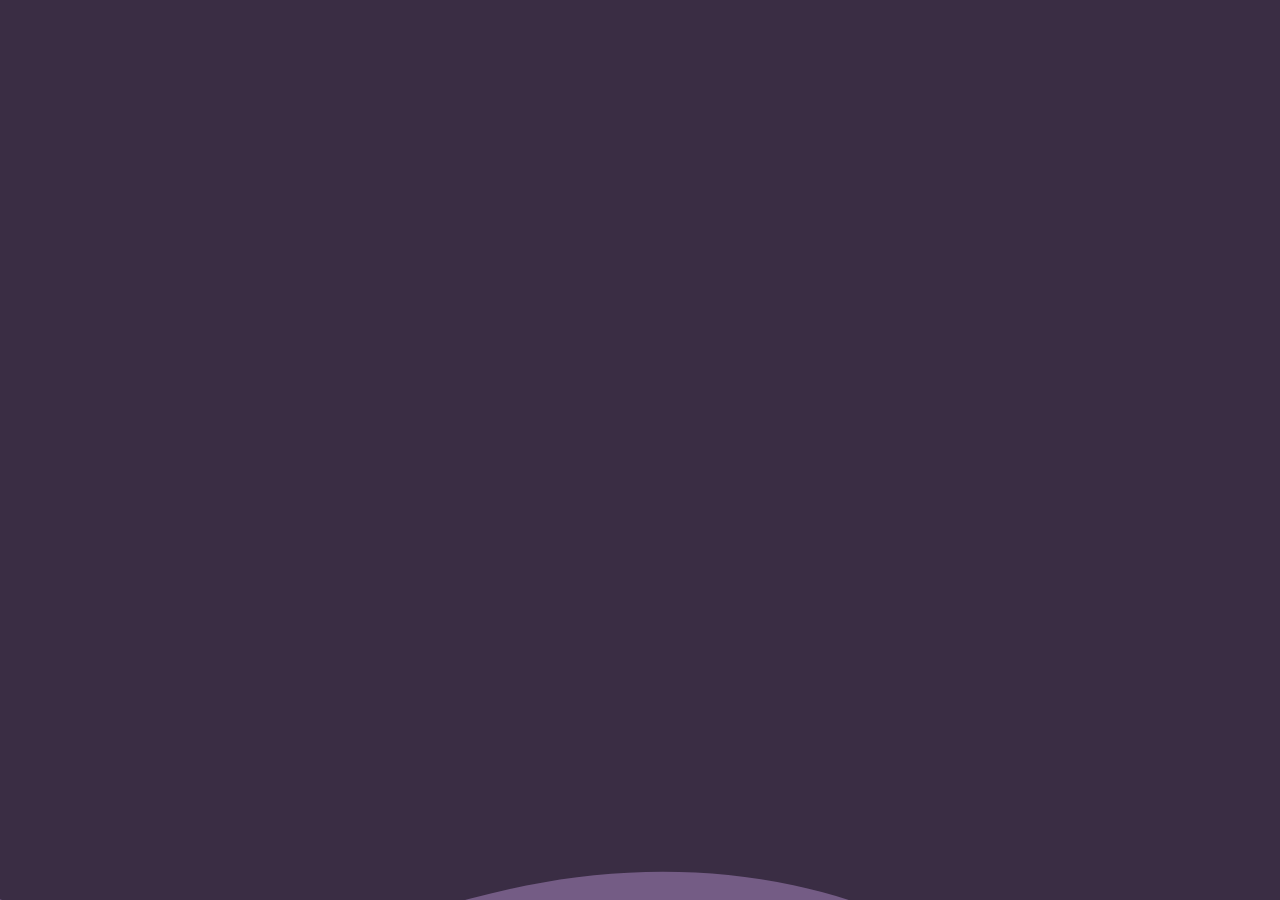
<file: index.html>
<!DOCTYPE html>
<html>
    <head>
        <meta charset="utf-8">
        <meta http-equiv="X-UA-Compatible" content="IE=edge">
        <title>William Ryuputra</title>
        <meta name="description" content="">
        <meta name="viewport" content="width=device-width, initial-scale=1.0">
        <link rel="stylesheet" href="resources/styles.css">
        <link rel="icon" type="image/x-icon" href="./resources/images/pingwin.png?">
        <link rel="preconnect" href="https://fonts.googleapis.com">
        <link rel="preconnect" href="https://fonts.gstatic.com" crossorigin>
        <link href="https://fonts.googleapis.com/css2?family=Poppins:ital,wght@0,100;0,200;0,300;0,400;0,500;0,600;0,700;0,800;0,900;1,100;1,200;1,300;1,400;1,500;1,600;1,700;1,800;1,900&display=swap" rel="stylesheet">
    </head>

    <body>
        <!-- Wrapper -->
        <div class="wrapper">
            
            <!-- Navbar -->
            <div class="navbar">
                <a href="#home">Home</a>
                <a href="#projects">Projects</a>
                <a href="#about">About</a>
                <a href="#contact">Contact</a>
            </div>

            <!-- Home page -->
            <div class="home page" id="home">
                <!-- Intro -->
                <div class="intro">
                    <!-- Light mode toggle -->
                    <div class="toggle">
                        <!-- Sun svg -->
                        <div class="mode sun">
                            <svg width="100%" height="100%" viewBox="0 0 100 100" fill="currentcolor" xmlns="http://www.w3.org/2000/svg">
                                <path d="M29.2419 100L41.8773 87.0036C37.3646 86.1011 33.213 84.296 29.4224 81.7689L29.2419 100Z" />
                                <path d="M70.7581 0L58.1227 12.9964C62.6354 13.8989 66.787 15.704 70.5776 18.231L70.7581 0Z" />
                                <path d="M0 70.7582L18.231 70.5777C15.704 66.7871 13.8989 62.6354 12.9964 58.1228L0 70.7582Z" />
                                <path d="M100 29.2418L81.769 29.4223C84.1155 33.2129 85.9206 37.3646 87.0036 41.8772L100 29.2418Z" />
                                <path d="M0 29.2418L12.9964 41.8772C13.8989 37.3646 15.704 33.2129 18.231 29.4223L0 29.2418Z" />
                                <path d="M100 70.7582L87.0036 58.1228C86.1011 62.6354 84.296 66.7871 81.769 70.5777L100 70.7582Z" />
                                <path d="M29.2419 0L29.4224 18.231C33.213 15.8845 37.3646 14.0794 41.8773 12.9964L29.2419 0Z" />
                                <path d="M70.7581 100L70.5776 81.7689C66.787 84.296 62.6354 86.1011 58.1227 87.0036L70.7581 100Z" />
                                <path d="M21.3333 70L14.6667 85.5L30.1667 78.8333C26.6667 76.3333 23.6667 73.3333 21.3333 70Z" />
                                <path d="M78.6667 30L85.3333 14.5L70 21.1667C73.3333 23.6667 76.3333 26.6667 78.6667 30Z" />
                                <path d="M15.6667 43.8334L0 50L15.6667 56.1667C15.1667 54.1667 15 52.1667 15 50C15 47.8334 15.1667 45.8334 15.6667 43.8334Z" />
                                <path d="M84.3333 56.1667L100 50L84.3333 43.8334C84.6667 45.8334 85 48 85 50C85 52.1667 84.8333 54.1667 84.3333 56.1667Z" />
                                <path d="M30 21.3333L14.5 14.6666L21.1667 30.1666C23.6667 26.6666 26.6667 23.6666 30 21.3333Z" />
                                <path d="M70 78.6667L85.5 85.3334L78.8333 69.8334C76.3333 73.3334 73.3333 76.3334 70 78.6667Z" />
                                <path d="M56.1667 15.6667L50 0L43.8333 15.6667C45.8333 15.3333 48 15 50 15C52 15 54.1667 15.1667 56.1667 15.6667Z" />
                                <path d="M43.8333 84.3334L50 100L56.1667 84.3334C54.1667 84.8334 52.1667 85 50 85C47.8333 85 45.8333 84.8334 43.8333 84.3334Z" />
                                <path d="M50 81.6667C67.489 81.6667 81.6667 67.4891 81.6667 50C81.6667 32.511 67.489 18.3334 50 18.3334C32.511 18.3334 18.3333 32.511 18.3333 50C18.3333 67.4891 32.511 81.6667 50 81.6667Z" />
                            </svg>
                        </div>
                        <!-- Moon svg -->
                        <div class="mode moon">
                            <svg width="100%" height="100%" viewBox="0 0 100 100" fill="none" xmlns="http://www.w3.org/2000/svg">
                                <path d="M83.331 87.395C66.717 101.999 42.9209 103.879 24.8703 93.2111C20.5133 90.6405 16.4754 87.3309 12.9645 83.2821C10.9375 80.9522 9.16603 78.462 7.63381 75.8592C2.95764 67.8421 0.691233 58.7806 0.739084 49.7352C0.834787 35.6609 6.59631 21.6672 17.7363 11.8666C27.1047 3.62433 38.6436 -0.215422 50.1348 0.0093124C59.0404 0.169949 67.914 2.75665 75.7342 7.62491C80.0433 10.2918 84.0174 13.6658 87.5125 17.6825C89.4117 19.8677 91.1035 22.1652 92.5558 24.559C105.004 44.7867 101.781 71.1518 83.331 87.395Z" fill="#F4F4F5"/>
                                <path d="M21.0352 17.547C40.5498 0.372453 69.6322 2.96289 86.2334 22.0793C102.835 41.1956 100.958 69.9319 81.4428 87.1065C61.9281 104.281 32.2774 103.292 15.6762 84.1753C-0.924974 65.0592 1.52034 34.7216 21.0352 17.547Z" fill="#EDEDEC"/>
                                <path d="M47.6619 27.8195C44.1619 35.1475 35.351 37.9141 28.0717 34.3907C20.7924 30.8673 17.6744 22.3268 21.1742 14.9989C24.6742 7.67091 33.4467 4.37245 40.726 7.89584C48.0053 11.4192 51.1617 20.4916 47.6619 27.8195Z" fill="#D8D8D8"/>
                                <path opacity="0.06" d="M25.0168 19.1998C28.5168 11.8718 37.2893 8.57338 44.5686 12.0968C45.3746 12.4869 46.1299 12.9454 46.8314 13.4617C45.3988 11.1202 43.3256 9.154 40.726 7.89584C33.4467 4.37245 24.6742 7.67091 21.1742 14.9989C18.0873 21.4621 20.1494 28.8679 25.6735 32.9432C23.235 28.9208 22.8104 23.8195 25.0168 19.1998Z" fill="#040000"/>
                                <path d="M42.4064 42.9349C42.1779 41.8077 42.9357 40.7371 44.0553 40.5071C45.175 40.277 46.2521 40.9709 46.4806 42.0979C46.7092 43.2251 46.001 44.3523 44.8812 44.5822C43.7617 44.8124 42.6349 44.0619 42.4064 42.9349Z" fill="#D8D8D8"/>
                                <path opacity="0.5" d="M70.9279 19.0612C70.6994 17.934 71.4572 16.8634 72.5767 16.6334C73.6963 16.4033 74.7736 17.0972 75.0021 18.2242C75.2306 19.3514 74.5224 20.4786 73.4027 20.7087C72.283 20.9385 71.1562 20.1882 70.9279 19.0612Z" fill="white"/>
                                <path d="M55.225 78.3305C56.9224 76.8366 59.4853 77.1004 60.9693 78.8092C62.4533 80.518 62.3221 83.0544 60.6246 84.5483C58.9271 86.0422 56.3162 85.9191 54.8322 84.2103C53.3482 82.5015 53.5275 79.8244 55.225 78.3305Z" fill="#D8D8D8"/>
                                <path opacity="0.5" d="M11.392 43.445C11.1635 42.3178 11.9213 41.2472 13.0409 41.0171C14.1606 40.7871 15.2377 41.481 15.4662 42.608C15.6948 43.735 14.9866 44.8624 13.8668 45.0924C12.7471 45.3225 11.6203 44.5722 11.392 43.445Z" fill="white"/>
                                <path d="M91.5912 55.3875C90.8636 62.5934 84.3146 67.5971 77.1566 66.8647C69.9986 66.1323 64.8174 59.9282 65.5449 52.7224C66.2724 45.5165 72.6293 40.0789 79.7873 40.8113C86.9453 41.5439 92.3189 48.1817 91.5912 55.3875Z" fill="#D8D8D8"/>
                                <path d="M33.8357 65.1073C36.6934 70.0873 34.7863 76.3724 29.8395 79.2491C24.8926 82.1258 18.693 80.555 15.8354 75.5751C12.9778 70.5951 14.5608 64.1207 19.5076 61.244C24.4543 58.3671 30.9781 60.1274 33.8357 65.1073Z" fill="#D8D8D8"/>
                                <path opacity="0.06" d="M22.0348 63.769C25.641 61.6718 30.0836 62.0413 33.3346 64.3234C30.2695 59.951 24.1848 58.5238 19.5076 61.2438C14.5608 64.1205 12.9778 70.5951 15.8354 75.5749C16.6244 76.9498 17.669 78.0635 18.8707 78.8967C18.692 78.6413 18.5215 78.3769 18.3625 78.1C15.5049 73.1203 17.0879 66.6457 22.0348 63.769Z" fill="#040000"/>
                                <path opacity="0.06" d="M68.301 55.4646C69.0285 48.2587 75.3853 42.8211 82.5433 43.5537C84.9295 43.7979 87.1166 44.6988 88.9463 46.0576C86.7965 43.2 83.5373 41.1953 79.7875 40.8115C72.6295 40.0791 66.2726 45.5165 65.5451 52.7224C65.0637 57.4898 67.1693 61.8181 70.722 64.4141C68.9017 61.9465 67.9627 58.814 68.301 55.4646Z" fill="#040000"/>
                                <path opacity="0.1" d="M49.7676 75.0505C29.1898 75.0505 11.0139 64.8138 0.0176017 49.165C-0.510328 68.7717 10.8676 87.3745 30.0832 95.7127C55.2342 106.626 84.7019 96.0143 95.5431 70.6952C98.525 63.7312 99.773 56.3919 99.5056 49.1821C88.5082 64.8211 70.3379 75.0505 49.7676 75.0505Z" fill="#040000"/>
                            </svg>
                        </div>
                        <!-- Circle switch -->
                        <div id="circle"></div>
                    </div>
                    <!-- Hello spans-->
                    <div class="hello">
                        <span id="h">H</span>
                        <span id="e">e</span>
                        <span id="l">l</span>
                        <span id="l2">l</span>
                        <span id="o">o</span>
                        <span id="excl">!</span>
                    </div>
                    <!-- Mobile introduction -->
                    <div class="mobile-pic-container"></div>
                    <div class="desc-mobile">
                        <p>Hello!</p>
                        <p>I'm <span>William Ryuputra</span></p>
                        <p>&#10095 Front-end developer <br>&#10095 UI/UX designer</p>
                    </div>
                    <!-- Greeting -->
                    <h3 class="desc"> Welcome to my website! My name is <span>William Ryuputra</span>  and I am an entry level front end developer who loves anything UI/IX.  </h3>
                    <!-- Social media -->
                    <div class="socials">
                        <!-- Github -->
                        <a href="https://github.com/pigeonsarecheesecake" target=”_blank” class="gh">
                            <svg  viewBox="0 0 40 40" fill="none" xmlns="http://www.w3.org/2000/svg">
                                <path d="M20 0C8.95667 0 0 9.18139 0 20.5056C0 29.5657 5.73 37.2519 13.6783 39.9637C14.6767 40.1534 15 39.5177 15 38.9777V35.1603C9.43667 36.4009 8.27833 32.7406 8.27833 32.7406C7.36833 30.3705 6.05667 29.74 6.05667 29.74C4.24167 28.4669 6.195 28.4942 6.195 28.4942C8.20333 28.6378 9.26 30.608 9.26 30.608C11.0433 33.742 13.9383 32.8363 15.08 32.3117C15.2583 30.9874 15.7767 30.0817 16.35 29.5708C11.9083 29.0496 7.23833 27.2913 7.23833 19.4359C7.23833 17.1957 8.02 15.3672 9.29833 13.9319C9.09167 13.4141 8.40667 11.3276 9.49333 8.5047C9.49333 8.5047 11.1733 7.95447 14.995 10.6065C16.59 10.152 18.3 9.92471 20 9.91617C21.7 9.92471 23.4117 10.152 25.01 10.6065C28.8283 7.95447 30.505 8.5047 30.505 8.5047C31.5933 11.3293 30.9083 13.4158 30.7017 13.9319C31.985 15.3672 32.76 17.1974 32.76 19.4359C32.76 27.3118 28.0817 29.0462 23.6283 29.5537C24.345 30.1894 25 31.4368 25 33.3507V38.9777C25 39.5228 25.32 40.1636 26.335 39.962C34.2767 37.2467 40 29.5623 40 20.5056C40 9.18139 31.045 0 20 0Z" fill="currentcolor"/>
                            </svg>
                        </a>
                        <!-- Linkedin -->
                        <a href="https://www.linkedin.com/in/william-ryuputra-470856197/" target=”_blank” class="li">
                            <svg viewBox="0 0 40 40" fill="none" xmlns="http://www.w3.org/2000/svg" >
                                <path d="M31.6667 0H8.33333C3.73167 0 0 3.73167 0 8.33333V31.6667C0 36.2683 3.73167 40 8.33333 40H31.6667C36.27 40 40 36.2683 40 31.6667V8.33333C40 3.73167 36.27 0 31.6667 0ZM13.3333 31.6667H8.33333V13.3333H13.3333V31.6667ZM10.8333 11.22C9.22333 11.22 7.91667 9.90333 7.91667 8.28C7.91667 6.65667 9.22333 5.34 10.8333 5.34C12.4433 5.34 13.75 6.65667 13.75 8.28C13.75 9.90333 12.445 11.22 10.8333 11.22ZM33.3333 31.6667H28.3333V22.3267C28.3333 16.7133 21.6667 17.1383 21.6667 22.3267V31.6667H16.6667V13.3333H21.6667V16.275C23.9933 11.965 33.3333 11.6467 33.3333 20.4017V31.6667Z" fill="currentcolor"/>
                            </svg>
                        </a>
                        <!-- Resume -->
                        <a href="./resources/Resume.pdf" target=”_blank” class="res" class="res">
                            <div class="resume-style">
                                Resume
                            </div>
                        </a>
                    </div>
                </div>
                <!-- Divider 1 -->
                <div class="divider-one">
                    <svg data-name="Layer 1" xmlns="http://www.w3.org/2000/svg" viewBox="0 0 1200 120" preserveAspectRatio="none">
                        <path d="M985.66,92.83C906.67,72,823.78,31,743.84,14.19c-82.26-17.34-168.06-16.33-250.45.39-57.84,11.73-114,31.07-172,41.86A600.21,600.21,0,0,1,0,27.35V120H1200V95.8C1132.19,118.92,1055.71,111.31,985.66,92.83Z" class="shape-fill"></path>
                    </svg>
                </div>
            </div>
                
            <!-- Projects page -->
            <div class="projects page" id="projects">
                <!-- Blob design one -->
                <div class="blob one">
                    <svg width="65vw" height="44vw" viewBox="0 0 1245 845" fill="currentcolor" xmlns="http://www.w3.org/2000/svg">
                        <path d="M25.0146 538.289C-55.9887 377.171 64.9293 207.839 312.635 104.85C560.341 1.22862 933.66 -36.0497 1112.1 41.0343C1289.37 118.118 1270.59 308.933 1164.93 488.374C1059.27 667.815 865.57 836.515 627.256 844.729C388.942 852.311 106.018 699.407 25.0146 538.289Z" />
                    </svg>  
                </div>
                <!-- Projects page header -->
                <h1>Projects</h1>
                <!-- Previous arrow for slideshow-->
                <a class="prev" onclick="addSlide(-1)">&#10094</a>
                <!-- Project 1 -->
                <div class="slide  ">
                    <div class="img-container one"></div>
                    <div class="text-box">
                        <p>Latte Again </p> 
                    </div>
                </div>
                <!-- Project 2 -->
                <div class="slide ">
                    <div class="img-container two"></div>
                    <div class="text-box">
                        <p>Portfolio</p>
                    </div>
                </div>
                <!-- Next arrow for slideshow-->
                <a class="next" onclick="addSlide(1)">&#10095</a>
            </div>

            <!-- About page -->
            <div class="about page" id="about">
                <!-- Divider 2 -->
                <div class="divider-two">
                    <svg data-name="Layer 1" xmlns="http://www.w3.org/2000/svg" viewBox="0 0 1200 120" preserveAspectRatio="none">
                        <path d="M985.66,92.83C906.67,72,823.78,31,743.84,14.19c-82.26-17.34-168.06-16.33-250.45.39-57.84,11.73-114,31.07-172,41.86A600.21,600.21,0,0,1,0,27.35V120H1200V95.8C1132.19,118.92,1055.71,111.31,985.66,92.83Z" class="shape-fill"></path>
                    </svg>
                </div>
                <!-- About page content container -->
                <div class='container'>
                    <!-- About header -->
                    <div class='abouth1'>
                        <h1>About</h1>
                    </div>
                    <!-- Bio -->
                    <div class='bio'>
                        <!-- Selfie-->
                        <div class = 'picture-container'>
                            <div class='picture'></div>
                        </div>
                        <!-- About me -->
                        <div class = 'about-me '>
                            &#10095 My name is William Ryuputra. My last name translates to male dragon pretty sick right? <br> <br>
                            &#10095 I am an entry-level front-end developer and UI / UX designer. <br> <br>
                            &#10095 I was born in Indonesia and came to the United States back in 2012. <br><br>
                            &#10095 I love to design, thrift, and collect a lot of things!
                        </div>
                    </div>
                    <!-- Miscellaneous (fav songs and skills) -->
                    <div class='misc'>
                        <!-- Favorite songs -->
                        <div class ='music'>
                            <h3>Currently On Repeat</h3>
                            <iframe style="border-radius:12px" src="https://open.spotify.com/embed/playlist/2mHTn3UzmjpAI5esQXefT0?utm_source=generator" width="60%" height="160" frameBorder="0" allowfullscreen="" allow="autoplay; clipboard-write; encrypted-media; fullscreen; picture-in-picture" loading="lazy"></iframe>
                        </div>
                        <!-- Skills/languages -->
                        <div class ='skills'>
                            <h3>Skills</h3>
                            <div class="languages">
                                <div class="skill" id="react"></div>
                                <div class="skill" id="css"></div>
                                <div class="skill" id="html"></div>
                                <div class="skill" id="js"></div>                                   
                                <div class="skill" id="figma"></div>                                    
                                <div class="skill" id="git"></div>                                    
                                <div class="skill" id="github"></div>
                                <div class="skill" id="java"></div>
                                <div class="skill" id="python"></div>
                            </div>
                        </div>
                    </div>
                </div>
            </div>

            <!-- Contact page -->
            <div class="contact page" id="contact">
                <!-- Divider 3 -->
                <div class="divider-contact">
                    <svg data-name="Layer 1" xmlns="http://www.w3.org/2000/svg" viewBox="0 0 1200 120" preserveAspectRatio="none">
                        <path d="M600,112.77C268.63,112.77,0,65.52,0,7.23V120H1200V7.23C1200,65.52,931.37,112.77,600,112.77Z" class="shape-fill"></path>
                    </svg>
                </div>
                <!-- Left half of contact -->
                <div class="letsConnect">
                    <div class="contact-content">
                        <div class="line-deco one"></div>
                        <h1>Let's connect! :)</h1>
                        <div class="line-deco two"></div>
                    </div>
                </div>
                <!-- Right half of contact -->
                <div class="contactFields">
                    <!-- Blob design two -->
                    <div class="blob two">
                        <svg width="40vw" height="28vw" viewBox="0 0 762 530" fill="currentcolor" xmlns="http://www.w3.org/2000/svg">
                            <path d="M607.254 164.761C696.168 265.741 792.702 457.847 752.691 512.031C712.68 566.215 535.489 483.297 397.038 454.564C257.952 425.83 157.608 452.101 86.477 374.109C14.7113 296.116 -28.4751 114.682 21.6974 42.4369C71.8698 -29.8084 215.401 7.13521 327.178 30.1224C438.319 53.9305 518.976 63.7821 607.254 164.761Z" />
                        </svg>
                    </div>
                    <!-- E-mail submission using form using Web3Forms  -->
                    <form action="https://api.web3forms.com/submit" method="POST">
                        <input type="hidden" name="access_key" value="95fa31d8-e6d4-4c8e-8bdf-0a643b20a046">
                        <!-- Name -->
                        <label for="name">Name</label>
                        <input type="text" name="name" required>
                        <!-- Email -->
                        <label for="email">E-mail</label>
                        <input type="email" name="email" required>
                        <!-- Message -->
                        <label for="message">Message</label>
                        <textarea name="message" required></textarea>
                        <input type="hidden" name="redirect" value="https://web3forms.com/success">
                        <!-- Submit button -->
                        <button type="submit">
                            <p>Submit</p>
                        </button>
                    </form>
                </div>
                <!-- Contact header -->
                <h2>Contact</h2>
            </div>

            <!-- Footer -->
            <div class="footer">
                &#169; William Ryuputra 2022
            </div>  
        </div>

        <!-- Script -->
        <script src="script.js" async ></script>
        
    </body>
</html>
</file>
<file: resources/styles.css>
/* Global Style */
*{
    box-sizing: border-box;
    margin: 0;
    font-family: 'Poppins', sans-serif;
    scroll-behavior: smooth;
    /* This removes the outline on tablets or phones when tapped */
    -webkit-tap-highlight-color: rgba(0,0,0,0);
}

h1, h2{
    font-size: 3rem;
    font-weight: 500;
    letter-spacing: .1rem;
}

a{
    text-decoration: none;
}

body{
    background: #3a2d44;
    color: white;
    -webkit-transition: all .2s linear ;
    -moz-transition: all .2s linear;
    -o-transition: all .2s linear;
    transition: all .2s linear;
}

/* Wrapper for Parallax effect */
.wrapper{
    /* border: 4px solid white; */
    background: transparent;
    position: relative;
    height: 100vh;
    width: 100%;
    overflow-y: auto;
    overflow-x: hidden;
    perspective: 50px;
}

/* Styling for every page */
.page{
    /* border: 1px solid yellow; */
    position: relative;
    display: flex;
    flex-direction: column;
    align-items: center;
    -webkit-transform-style: preserve-3d;
    -moz-transform-style: preserve-3d;
    -o-transform-style: preserve-3d;
    transform-style: preserve-3d;
    height: 100vh;
}

/* Home page */
/* Navigation bar */
.navbar{
    /* border: 5px solid blue; */
    background-color: #3a2d44;
    height: 10%;
    width: 100%;
    display: flex;
    justify-content: center;
    align-items: center;
    letter-spacing: 2px;
    -webkit-transition: all .2s linear ;
    -moz-transition: all .2s linear;
    -o-transition: all .2s linear;
    transition: all .2s linear;
}

.navbar > a{
    text-shadow: -3px 10px 10px rgba(0,0,0,0.2);
    margin-left: 5%;
    text-decoration: none;
    color:white;
    -webkit-transition: font-size 1s ;
    -moz-transition: font-size 1s;
    -o-transition: font-size 1s;
    transition: font-size 1s ;
}

.navbar > a:hover{
    font-size: 2rem;
}

/* Hidden mobile picture and description */
.desc-mobile, .mobile-pic-container{
    display: none;
}

/* Light dark mode switch */
.toggle, #circle{
    border-radius: 50px;
}

.toggle{
    /* border: 1px solid white; */
    animation-delay:3s ;
    position: relative;
    display: flex;
    align-items: center;
    justify-content: space-around;
    width: 6%;
    min-height: 3%;
    background-color:#e79849;
    -webkit-transition: all .1s linear ;
    -moz-transition: all .1s linear;
    -o-transition: all .1s linear;
    transition: all .1s linear;
}

/* Sun and moon icons */
.mode{
    /* border: 1px solid black; */
    height: 70%;
}

.mode svg{
    display: block;
}

/* Circle for toggle */
#circle{
    /* border:1px solid yellow; */
    cursor: pointer;
    background-color:#e79849;
    position:absolute;
    left: 0;
    width: 50%;
    height: 100%;
    box-shadow: 1px 1px 5px 0px rgba(0,0,0,0.75);
    -webkit-transition: all .2s linear ;
    -moz-transition: all .2s linear;
    -o-transition: all .2s linear;
    transition: all .1s linear;
}

/* Introduction */
.intro{
    /* border: 1px solid purple; */
    width: 80vw;
    height:80%;
    display: flex;
    justify-content: center;
    flex-direction: column;
    -webkit-transform: translatez(-50px) scale(2) ;
    -moz-transform: translatez(-50px) scale(2);
    -o-transform: translatez(-50px) scale(2);
    transform: translatez(-50px) scale(2);
}

/* Hello span */
.hello > span{
    font-size: 8rem;
    color: #C8C7D6;
    text-shadow: -3px 10px 10px rgba(0,0,0,0.2);
}

/* Text below Hello! */
.desc{   
    margin-bottom: 1rem;
    font-size: 2rem;
    color: white;
    font-weight: 200;
    letter-spacing: .3rem;
    -webkit-animation-delay: 3s;
    -moz-animation-delay: 3s;
    -o-animation-delay: 3s;
    animation-delay: 3s;
}

/* Name Span */
.desc > span{
    font-style: italic;
    color: #eb8015;
}

/* Animation for 'Hello!', description, navigation bar, and toggle */
.hello > span, .desc,.navbar,.toggle{
    opacity: 0;
    -webkit-animation-name:appears ;
    -moz-animation-name: appears;
    -o-animation-name: appears;
    animation-name: appears;

    -webkit-animation-duration: 2.5;
    -moz-animation-duration: 2.5s;
    -o-animation-duration: 2.5s;
    animation-duration: 2.5s;

    -webkit-animation-fill-mode: forwards;
    -moz-animation-fill-mode: forwards;
    -o-animation-fill-mode: forwards;
    animation-fill-mode:forwards;
}

#h{
    -webkit-animation-delay:1s ;
    -moz-animation-delay:1s ;
    -o-animation-delay:1s ;
    animation-delay: 1s;
}

#e{
    -webkit-animation-delay: 1.2s;
    -moz-animation-delay: 1.2s;
    -o-animation-delay:1.2s ;
    animation-delay: 1.2s;
}

#l{
    -webkit-animation-delay: 1.3s;
    -moz-animation-delay: 1.3s;
    -o-animation-delay: 1.3s;
    animation-delay: 1.3s;
}

#l2{-webkit-animation-delay: 1.5s;
    -moz-animation-delay: 1.5s;
    -o-animation-delay: 1.5s;
    animation-delay: 1.5s;
}

#o{
    -webkit-animation-delay: 1.6s;
    -moz-animation-delay: 1.6s;
    -o-animation-delay: 1.6s;
    animation-delay: 1.6s;
}

#excl{
    -webkit-animation-delay: 1.7s;
    -moz-animation-delay: 1.7s;
    -o-animation-delay: 1.7s;
    animation-delay: 1.7s;
}

.navbar{
    -webkit-animation-delay: 3s;
    -moz-animation-delay: 3s;
    -o-animation-delay: 3s;
    animation-delay: 3s;
}

/* Socials Container */
.socials{
    /* border: 1px solid blue; */
    position: relative;
    align-self: flex-end;
    border-radius: 50px;
    box-shadow: 10px 10px 10px 10px rgba(0,0,0,0.2);
    -webkit-animation: wexpand 2.5s 4s forwards, appears 3s 4s forwards;
    -moz-animation: wexpand 2.5s 4s forwards, appears 3s 4s forwards;
    -o-animation: wexpand 2.5s 4s forwards, appears 3s 4s forwards;
    animation: wexpand 2.5s 4s forwards, appears 3s 4s forwards;
    width: 5.8vw;
    min-height: 5.8vw;
    opacity: 0;
}

/* Animation to make the social medias move to the left */
.socials > a{
    /* border: 1px solid black; */
    display: flex;
    border-radius: 100%;
    margin: 0.8vw;
    position: absolute;
    right: 0;
}

/* Resume and the animation to move it all the way to the left*/
.res{
    -webkit-animation: moveEnd 2.5s 4s forwards ;
    -moz-animation: moveEnd 2.5s 4s forwards;
    -o-animation: moveEnd 2.5s 4s forwards;
    animation: moveEnd 2.5s 4s forwards;
}

.resume-style {
    font-size: .8vw;
    display: flex;
    align-items: center;
    justify-content: center;
    color: #473757 ;
    background-color: #ACA7C2;
    -webkit-transition:background-color .5s, color .5s ;
    -moz-transition: background-color .5s, color .5s;
    -o-transition: background-color .5s, color .5s;
    transition: background-color .5s, color .5s;
}


/* LinkedIn moves to the middle*/
.li{
    -webkit-animation: moveMiddle 2.5s 4s forwards;
    -moz-animation: moveMiddle 2.5s 4s forwards;
    -o-animation: moveMiddle 2.5s 4s forwards;
    animation: moveMiddle 2.5s 4s forwards;
}

/* Replacing color for the svgs by using currentcolor*/
.socials svg{
    color: #ACA7C2;
}

/* Changes colors for socials and resume when cursor hovers on elements */
.socials svg, .resume-style{
    /* border: 1px solid black; */
    -webkit-transition:all .5s ;
    -moz-transition: all .5s;
    -o-transition: all .5s;
    transition: all .5s;
    height: 4.2vw;
    width: 4.2vw;
    border-radius:80%;
}

.socials svg:hover{
    color: rgb(209, 134, 73);
}

.resume-style:hover{
    background-color: rgb(209, 134, 73);
}

/* First curve divider obtained from https://www.shapedivider.app/ */
.divider-one {
    /* border: 1px solid black; */
    position: absolute;
    bottom: -.5rem;
    left: 0;
    width: 100%;
    overflow: hidden;
    line-height: 0;
}

.cdivider-one svg {
    position: relative;
    display: block;
    width: calc(134% + 1.3px);
    height: 6vw;
}

.divider-one .shape-fill {
    fill: rgb(116, 92, 133);
}

/* Projects Page*/
/* Projects header */
.projects > h1{
    text-align: center;
    padding: .5rem;
    width: 100%;
    position: absolute;
    position: absolute;
    top: 8%;
}

.projects{
    /* border: 2px solid white; */
    background-color: rgb(116, 92, 133);
    display: flex;
    flex-direction: row;
    justify-content: center;
}

/* Blob design one behind slides */
.blob{
    position: absolute;
    z-index: -2;
    opacity: .2;
    color: #E8DAFF;
}

/* Slides */
.slide{
    /* border: 2px solid red; */
    margin:2rem;
    height: 60%;
    width: 60%;
    display: flex;
    flex-direction: column;
    align-items: center;
    justify-content: center;
    -webkit-animation-name: fade ;
    -moz-animation-name: fade;
    -o-animation-name: fade;
    animation-name: fade;
    -webkit-animation-duration:1.5s ;
    -moz-animation-duration: 1.5s;
    -o-animation-duration: 1.5s;
    animation-duration: 1.5s;
}

/* Project image container */
.img-container{
    /* margin-bottom: 1rem; */
    border: 5px solid #eb8015;
    width:90%;
    height: 80%;
    background-size: cover;
    background-position:top;
    display: flex;
    justify-content: center;
    box-shadow: 10px 10px 10px 10px rgba(0,0,0,0.2);
}

.img-container.one{
   background-image: url(../resources/images/projects/latte-again.png);
}

.img-container.two{
    background-image: url(../resources/images/projects/portfolio.png);
}

/* Project Name */
.text-box{
    border: 3px solid #eb8015;
    width: 20%;
    height: 10%;
    margin-bottom: 1rem;
    box-shadow: 5px 5px 5px 5px rgba(0,0,0,0.2);
    text-align: center;
    background-color:white;
    display: flex;
    justify-content: center;
    align-items: center;
    color: #1f3019;
}

/* Arrows to switch slides */
.prev,.next{
    padding: 1%;
    font-size: 6rem;
    cursor: pointer;
    -webkit-transition:opacity .5s ;
    -moz-transition:opacity .5s ;
    -o-transition:opacity .5s ;
    transition: opacity .5s;
}

.prev:hover,.next:hover{
    opacity: .5;
}

/* About Page */
/* Page divider 2 obtained from https://www.shapedivider.app/*/
.divider-two {
    position: absolute;
    z-index: -1;
    top: -5px;
    left: 0;
    width: 100%;
    overflow: hidden;
    line-height: 0;
    -webkit-transform: rotate(180deg);
    -moz-transform: rotate(180deg);
    -o-transform: rotate(180deg);
    transform: rotate(180deg);
}

.divider-two svg {
    position: relative;
    display: block;
    width: calc(131% + 1.3px);
    height: 26vw;
    -webkit-transform: rotate(180deg);
    -moz-transform: rotate(180deg);
    -o-transform: rotate(180deg);
    transform: rotateY(180deg);
}

.divider-two .shape-fill {
    fill: rgb(116, 92, 133);
}

/* About content */
.about{
    /* border: 1px solid black; */
    display: flex;
    justify-content: center;
}

/* About page content Container */
.container{
    /* border: 1px solid blue; */
    display:flex;
    align-items:center;
    justify-content: flex-end;
    width: 90%;
    height:80%;
  }
  
/* About header */
.abouth1{
    /* border: 1px solid black; */
    height: 100%;
    width: 20%;
    display: flex;
    justify-content: center;
    align-items: center;
}

/* Bio and miscellaneous(music and skills) */
.bio, .misc > *{
    height: 50%;
    background-color: rgb(129, 118, 141);
    border-left: 5px solid #eb8015;
}
  
.bio{
    /* border: 1px solid black; */
    margin-right: 1rem;
    width: 20%;
    height: 90%;
}
  
.bio > *{
    /* border: 1px solid green; */
    height: 50%; 
    display: flex;
    justify-content:center;
    align-items:center;
}

/* Facts about me */
.about-me{
    /* border: 1px solid red; */
    padding: 0 1rem 1rem 1rem ;
    align-items: flex-start;
    font-size: .9rem;
}

.about-me > *{
    margin:.5rem;
}
  
/* Picture of me*/
.picture{
    /* border: 1px solid black; */
    border-radius: 100%;
    height: 13vw;
    width: 13vw;
    background-size: cover;
    background-position:center;
    background-image: url('../resources/images/selfie.jfif');
}
  
/* Container for music and skills */
.misc{
    /* border: 1px solid blue; */
    width:60%;
    height:90%;
    display:flex;
    flex-direction:column;
    justify-content:space-between;
}
  
.misc > *{
    display: flex;
    align-items: center;
    justify-content: space-around;  
    width:100%;
    height: 49%;
}

/* Skills/languages */
.skills{
    width: 100%;
    flex-direction: column;
}

.languages{
    /* border: 1px solid yellow; */
    display: flex;
    flex-wrap: wrap;
    height: 75%;
    width: 85%;
}

.skill{
    /* border: 1px solid green; */
    margin: 0 1rem;
    border-radius: 100%;
    width: 4vw;
    height: 4vw;
    background-position: center;
    background-size: cover;
    -webkit-transition:all 1s ;
    -moz-transition:all 1s ;
    -o-transition:all 1s ;
    transition: all 1s;
}

/* Brings the skills up a little bit when cursor hovers */
.skill:hover{
    -webkit-transform:all 1s ;
    -moz-transform:all 1s ;
    -o-transform:all 1s ;
    transform: translateY(-20px);
}

#react{
    background-image: url(../resources/images/skills/react.png);
}

#css{
    background-image: url(../resources/images/skills/css3-logo-png-transparent.png);
}

#html{
    background-image: url(../resources/images/skills/html.png);
}

#js{
    background-image: url(../resources/images/skills/javascript.png);
}

#figma{
    background-image: url(../resources/images/skills/figma.png);
}

#git{
    background-image: url(../resources/images/skills/git.png);
}

#github{
    background-image: url(../resources/images/skills/github.png);
}

#java{
    background-image: url(../resources/images/skills/java.png);
}

#python{
    background-image: url(../resources/images/skills/python.png);
}

/* Contact Page */
.contact{
    /* border: 1px solid yellow; */
    background-color: rgb(116, 92, 133);
    flex-direction: row;
    
}

/* Contact header */
h2{
    font-size: 2.25rem;
    position: absolute;
    bottom: 3rem;
    left: 4rem;
}

.letsConnect,.contactFields{
    /* border: 1px solid black; */
    display: flex;
    align-items: center;
    justify-content: center;
    width: 50%;
    height: 80%;
}

.contactFields{
    /* border: 1px solid yellow; */
    font-size: 1.5rem;
}

/* Let's Connect */
.contact-content{
    /* border: 1px solid yellow; */
    display: flex;
    flex-direction: column;
    justify-content: space-between;
    height: 20%;
    width: 80%;
}

.contact-content > h1{
    align-self: center;
}

/* Orange line decorations */
.line-deco{
    /* border: 1px solid red; */
    background-color: #eb8015;
    width: 30%;
    height: 3%;
}

.line-deco.two{
    align-self: flex-end;
}

/* Contact form */
form{
    /* border: 1px solid blue; */
    display: flex;
    justify-content: center;
    width: 50%;
    height: 60%;
    z-index: 1;
    display: flex;
    flex-direction: column;
}

input, textarea{
    color: white;
    border: 2px solid #eb8015;
    background-color: rgb(129, 118, 141);
}

input{
    margin-bottom: 1rem;
    height: 10%;
}

textarea{
    min-height: 30%;
    margin-bottom: 3rem;
}

input:focus, textarea:focus{
    outline: none;
}

label{
    margin-bottom: .5rem;
}

/* Submit Button */
button::before{
    /* border: 1px solid black; */
    position: absolute;
    top: 0;
    left: 0;
    content: '';
    height:101%;
    width: 0%;
    background:#403f41;
    opacity: .2;
    z-index: -1;
    -webkit-transition:width 1s ;
    -moz-transition:width 1s ;
    -o-transition:width 1s ;
    transition: width 1s;
}

/* A trick to give the button the animation by using combining pseudo class and pseudo element*/
button:hover::before{
    width: 105%;
}

button{
    background-color: white;
    color: rgb(66, 21, 66);
    z-index: 0;
    position: relative;
    cursor: pointer;
    overflow: hidden;
    border: 0;
    min-height: 10%;
    width: 40%;
    align-self: center;
    box-shadow: 6px 6px 0px 1px #eb8015;
}

button > p {
    z-index: 1;
}

button:active{
    -webkit-transform: translate(6px, 6px);
    -moz-transform: translate(6px, 6px);
    -o-transform: translate(6px, 6px);
    transform: translate(6px, 6px);
    box-shadow: none;
}

/* Contact Divider */
.divider-contact {
    position: absolute;
    top: -1px;
    left: 0;
    width: 100%;
    overflow: hidden;
    line-height: 0;
    -webkit-transform: rotate(180deg);
    -moz-transform: rotate(180deg);
    -o-transform: rotate(180deg);
    transform: rotate(180deg);
}

.divider-contact svg {
    position: relative;
    display: block;
    width: calc(142% + 1.3px);
    height: 500px;
}

.divider-contact .shape-fill {
    fill:#3a2d44;;
}

/* footer */
.footer{
    width: 100vw;
    height: 10vh;
    background-color: rgb(57, 38, 73);
    display: flex;
    align-items: center;
    justify-content: center;
}

/* Animations */
@keyframes wexpand{
    100%{
        width:17.5vw;
    }
}

@keyframes moveMiddle{
    100%{
        -webkit-transform:translateX(-5.8vw) ;
        -moz-transform: translateX(-5.8vw);
        -o-transform: translateX(-5.8vw);
        transform: translateX(-5.8vw);
    }
}

@keyframes moveEnd{
    100%{
        -webkit-transform:translateX(-11.7vw) ;
        -moz-transform: translateX(-11.7vw);
        -o-transform: translateX(-11.7vw);
        transform: translateX(-11.7vw);
    }
}

@keyframes appears{
    100%{
      opacity:1;
    }
}

@keyframes stretchUp{
    to{
        height: 150%;
    }
}

@keyframes stretch{
    to{
        width: 100%;
    }
}

@keyframes fade{
    from {opacity: .5} 
    to {opacity: 1}
}

/* Media queries */
/* Laptop */
@media screen and (max-width:1470px){
    /* Reducing font sizes For any screen sizes less than 1470 */
    h1{
        font-size: 2.5rem;
    }

    .desc{
        font-size: 1.5rem;
    }

    .hello > span{
        font-size: 7rem;
    }

    .about-me{
        font-size: .8rem;
    }
}


/* Tablet*/
@media screen and (max-width:1180px){
    /* Brings intro closer to the screen */
    .wrapper{
        perspective: 70px;
    }
    
    /* Intro resized */
    .intro{
        position: absolute;
        top: 10%;
        z-index: 0;
        width: 70%;
    }

    /* Divider 2 */
    .divider-two{
        top:-10px;
    }

    /* Projects */
    .img-container{
        height: 60%;
    }

    /* Font size adjustments */
    h1{
        font-size: 2.3rem;
    }

    h3{
        font-size: .9rem;
    }

    .desc{
        font-size: 1.2rem;
    }

    .hello > span{
        font-size: 6rem;
    }

    .prev,.next{
        font-size: 4rem;
    }

    .about-me{
        display: flex;
        font-size: .6rem;
    }

   /* Turns off hover effects */
   .navbar > a:hover{
        font-size: 1rem;
    }

   .socials svg:hover{
        color: #ACA7C2;
    }

   .resume-style:hover{
        background-color: #ACA7C2;;
    }

   .prev:hover,.next:hover{
        opacity: 1;
    }

   .skill:hover{
        -webkit-transform:rotateY(0) ;
        -moz-transform:rotateY(0) ;
        -o-transform:rotateY(0) ;
        transform: rotateY(0);
    }

   /* Removes button styles */
    button::before{
        content: none;
    }

    button{
        box-shadow: none;
        appearance: none;
        -webkit-tap-highlight-color: #3a2d44;
    }

    button:active{
        -webkit-transform:translate(0) ;
        -webkit-transform:translate(0) ;
        -webkit-transform:translate(0) ;
        transform: translate(0) ;
    }

    form{
        height: 65%;
    }
}

/* Tablet portrait mode*/
@media screen and (max-width:900px) {
    /* Readjusts all pages */
    .page{
        height: 90vh;
    }

    /* First curve divider */
    .divider-one{
        /* border: 1px solid black; */
        position: relative;
        top: 3px;
    }

    /* Home page */
    .home{
        /* border: 5px solid black; */
        justify-content: flex-end;
    }

    /* Toggle */
    .toggle{
        width: 15vw;
        min-height: 7vw;    
        animation: none;
        opacity: 1;
    }

    /* Navigation bar */
    .navbar{
        /* border: 1px solid black; */
        padding: 1rem;
        opacity: 1;
        font-size: 2rem;
        border-radius: 0;
        width: 100%;
        height: 5%;
        margin-top: 3%;
    }
    
    .navbar > a{
        /* border: 1px solid black; */
        margin: 0 5% ;
    }

    /* Disables hover */
    .navbar > a:hover{
        font-size: 2rem;
    }

    .intro{
        /* border: 1px solid white; */
        top: 40%;
        height: 50vh;
        width: 75vw;
    }

    .desc,.hello, .home > span, .blob, .divider-two,.divider-contact{
        display: none;
    }

    /* Social media and resume */
    .socials{
        /* border: 1px solid black; */
        animation: none;
        opacity: 1;
        width: 60%;
        height: 20%;
        box-shadow: none ;
        align-self: flex-end;
        display: flex;
        justify-content: space-around;
    }

    .socials > a{
        /* border: 1px solid black; */
        animation: none;
        position: relative;
        width: 6rem;
        height: 6rem;
    }

    .socials svg, .resume-style{
        height: 100%;
        width: 100%;
    }

    .resume-style{
        font-size: 1rem;
    }

    /* Description mobile and tablet portrait only */
    .desc-mobile{
        /* border: 1px solid black; */
        display: flex;
        flex-direction:column ;
        margin-bottom: .5rem;
        font-size: 3rem;
    }

    .desc-mobile > p > span{
        color: #eb8015;
    }

    .desc-mobile :nth-child(2){
        margin-bottom: .5rem;
    }

    .desc-mobile :nth-child(3){
        font-size: 1.5rem;
        font-weight: 200;
    }

    /* Picture on home page for portrait tablet and mobile*/
    .mobile-pic-container{
        /* border: 1px solid red; */
        display: block;
        position: absolute;
        right: 10%;
        top: -15%;
        width: 40vw;
        height: 25vh;
        box-shadow: 12px -10px 0px 0px rgba(235,128,21,1);
        background-image: url('../resources/images/selfie.jfif');
        background-size: cover;
        background-position:center;
    }

    /* Projects */
    .projects > h1{
        font-size: 2.3rem;
    }

    .projects{
        height: 80vh;
        flex-direction: row;
    }

    .slide{
        width: 80%;
        height: 40%;
        margin: 0 .5rem;
    }

    .text-box{
        box-shadow: none;
        width: 100%;
        height: 20%;
        border-radius: 0;
        border: 20px;
        background-color: #e6b17c;
    }

    .img-container{
        box-shadow: none;
        border: none;
        width: 100%;
        height: 100%;
        margin-bottom: 0;
    }

    .prev,.next{
        display: flex;
    }

    /* About */
    .abouth1{
        height: 20%;
    }

    .container{
        /* border: 1px solid black; */
        flex-direction: column;
        height: 100%;
        align-items: center;
        justify-content: flex-start;
    }

    .music,.picture-container{
        display: none;
    }

    .bio{
        width: 100%;
        height: 40%;
        margin-right: 0;
        margin-bottom: 2rem;
    }

    .about-me{
        /* border: 1px solid white; */
        padding-top: 1rem;
        display: flex;
        align-items: center;
        height: 100%;
        font-size: 1.5rem;
    }

    .misc{
        /* border: 1px solid navajowhite; */
        width: 100%;
        height: 25%;
    }

    /* Skills */
    .languages{
        justify-content: center;
    }

    .skills{
        /* border: 1px solid white; */
        width: 100%;
        height: 100%;
    }
    
    .skill{
        /* border: 1px solid black; */
        width: 5rem;
        height: 5rem;
    }
    .letsConnect{
        display: none;
    }

    /* Contact page */
    .contact h2{
        font-size: 4rem ;
        position: absolute;
        top: 15%;
        left: 0;
        margin-left: 10%;
    }
    
    .contactFields{
        /* border: 1px solid green; */
        width: 100%;
        height: 80%;
        align-self: flex-end;
    }

    form{
        /* border: 1px solid yellow; */
        height: 80%;
        width: 80%;
    }

    button{
        height: 10%;
        font-size: 80%;
    }
}

/* Mobile */
@media screen and (max-width:767px){
    /* Navigation bar */
    .navbar{
        font-size: 1rem;
    }

    .navbar > a{
        margin: 0 1rem;
    }

    /* Disables hover */
    .navbar > a:hover{
        font-size: 1rem;
    }

    /* Social media and resume */
    .socials > a{
        /* border: 1px solid black; */
        width: 2.5rem;
        height: 2.5rem;
    }

    .resume-style{
        font-size: .5rem;
    }
    
    .desc-mobile{
        /* border: 1px solid black; */
        font-size: 1.5rem;
    }

    /* "Front-end developer and ui/ux designer" */
    .desc-mobile :nth-child(3){
        font-size: .7rem;
    }

    /* Projects page*/
    .prev,.next{
        display: none;
    }

    .projects{
        /* border: 1px solid yellow; */
        display: flex;
        flex-direction: column;
    }

    .slide{
        height: 30%;
    }

    /* About Page */
    .about-me{
        font-size: .8rem;
    }

    .skill {
        /* border: 1px solid black; */
        margin: 0 .5rem;
        height: 2.5rem;
        width: 2.5rem;
    }

    /* Contact Page */
    .contact h2{
        font-size: 2rem;
    }

    textarea{
        height: 80%;
    }

    button{
        height: 40%;
        font-size: 1rem;
    }
}

/* Mobile Landscape */
@media screen and (max-width:900px)  and (orientation:landscape){
    .page{
        height: 200vh;
    }

    /* Home page */
    .home{
        height: 100vh;   
    }

    .navbar{
        font-size: 1rem;
        height: 20%;
    }

    .navbar>a:hover{
        font-size: 1rem;
    }
    
    .toggle{
        width: 8vw;
        min-height: 4vw;
    }

    .intro{
        justify-content: center;
    }

   .resume-style{
        font-size: .5rem;
    }

    .socials{
        /* border: 1px solid black; */
        width: 50%;
        height: 30%;
        bottom: 50px;
    }  
   
   .socials > a {
        height: 3rem;
        width: 3rem;
    }

    .desc-mobile{
        width: 80%;
        font-size: 2rem;
    }

    .desc-mobile :nth-child(3){
        font-size: 1rem;
    }

    .mobile-pic-container{
        display: none;
    } 

    /* Projects page */
    .prev, .next{
        display: none;
    }

    .projects{
        flex-direction: column;
    }

    .slide{
        height: 30%;
        width: 60%;
    }

    /* About page */
    .about-me{
        font-size: 1rem;
    }

    .skill{
        width: 4rem;
        height: 4rem;
    }
}

/* New classes for light mode */
.white-background{
    background: white;
    -webkit-transition: all .2s linear ;
    -moz-transition: all .2s linear;
    -o-transition: all .2s linear;
    transition: all .2s linear;
}

span.name-light, .desc-mobile .name-light{
    color:#403f41;
    font-weight: 600;
}

.toggle-light{
    background-color: #403f41;
}

#circle.toggle-right{
    transform: translateX(100%);
    background-color: black;
    -webkit-transition: all .1s linear ;
    -moz-transition: all .1s linear;
    -o-transition: all .1s linear;
    transition: all .1s linear;
}
.font-light, span.font-light,svg.font-light,.navbar > .font-light{
    color:black;
}

.resume-light{
    background-color: black;
    color: white;
}


#projects.projects-light, .contact-light{
    background-color: black;
}

.divider-one-light .shape-fill, .divider-two-light .shape-fill{
    fill:black;
}

.border-white{
    border-color: white;
}


.about-light{
    background-color: #403f41;
    border-color: #403f41;
}

.divider-contact-white .shape-fill{
    fill:white;
}

.input-light{
    border-color: white;
    background-color: #403f41;
}

.button-light{
    box-shadow: 6px 6px 0px 1px #403f41;
    color: black;
}

.footer-light{
    background-color: white;
    color: black;
    
}

.intro-light{
    color: black;
}

.mobile-img-container-light{
    box-shadow: 12px -10px 0px 0px black;
}

.blobs-light{
    color: white;
}
</file>
